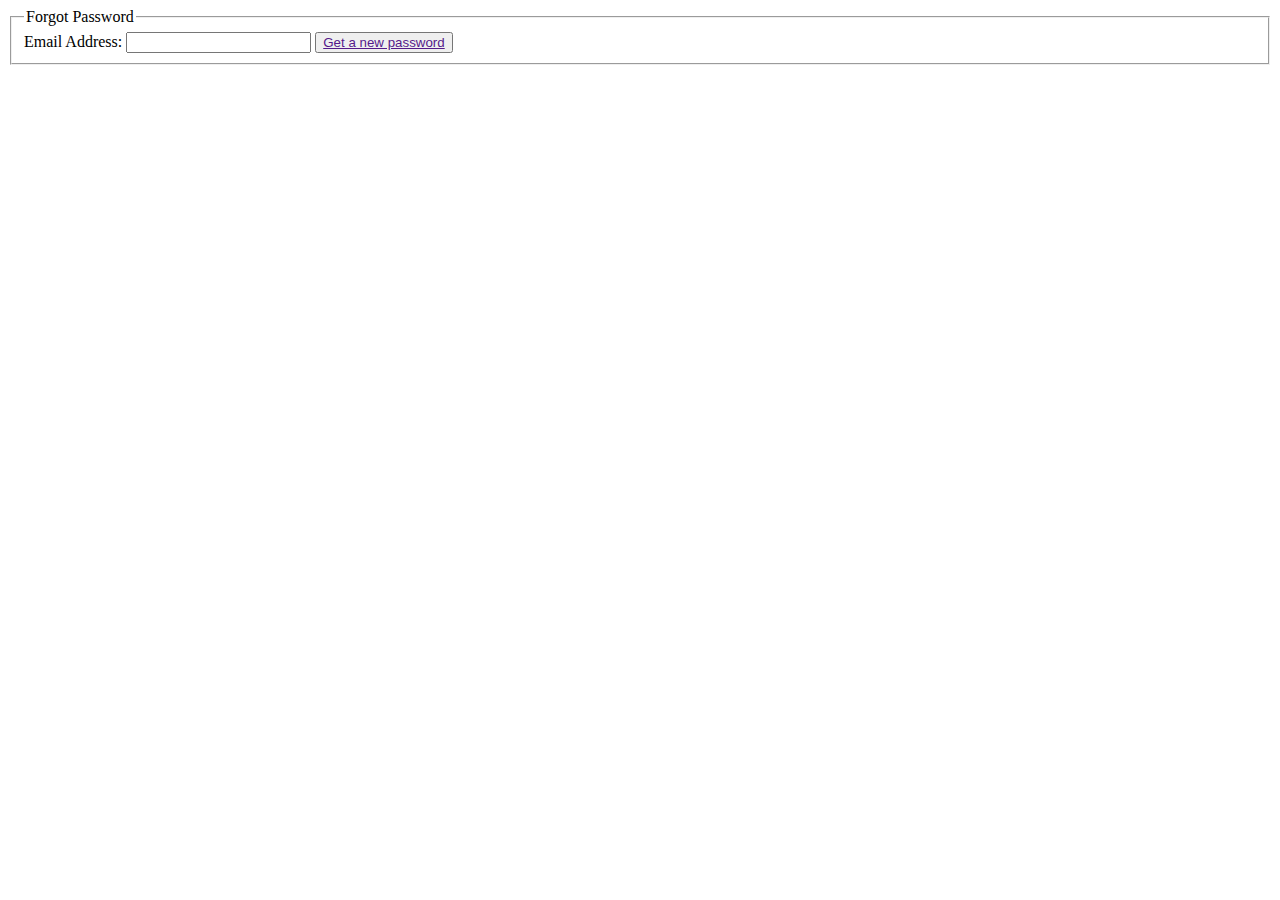
<file: forgot-password.html>
<!DOCTYPE html>
<html lang="en">
<head>
    <meta charset="UTF-8">
    <meta http-equiv="X-UA-Compatible" content="IE=edge">
    <meta name="viewport" content="width=device-width, initial-scale=1.0">
    <link rel="stylesheet" href="./static/css/style.css">
    <title>Forgot Password</title>
</head>
<body>
    <fieldset>
        <legend>Forgot Password</legend>
        <label for="email">Email Address:</label>
        <input type="email" name="email" id="email">

        <button><a href="">Get a new password</a></button>
    </fieldset>

</body>
</html>
</file>
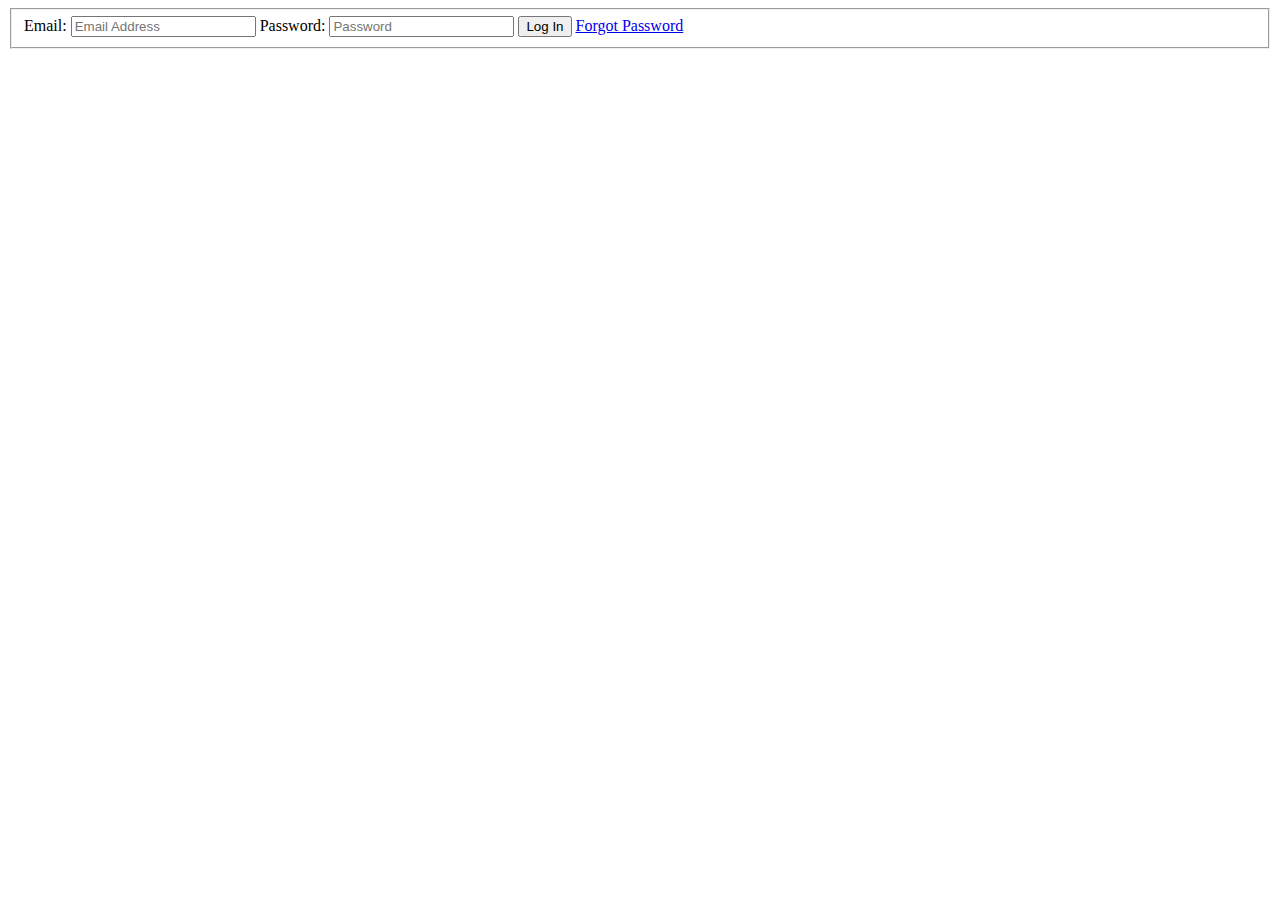
<file: login.html>
<!DOCTYPE html>
<html lang="en">
<head>
    <meta charset="UTF-8">
    <meta http-equiv="X-UA-Compatible" content="IE=edge">
    <meta name="viewport" content="width=device-width, initial-scale=1.0">
    <link rel="stylesheet" href="./static/css/style.css">
    <title>Log in</title>
</head>
<body>
    <fieldset>
    <!--I am not sure what the value of action is-->
    <form action="" method="get">
    <label for="email">Email:</label>     
    <input type="email" name="email" placeholder="Email Address">
    <label for="password">Password:</label>
    <input type="password" name="password" id="password" placeholder="Password">
    <button>Log In</button>
    <a href="forgot-password.html" aria-label="Forgot password button">Forgot Password</a>
    </form>
    </fieldset>
</body>
</html>
</file>
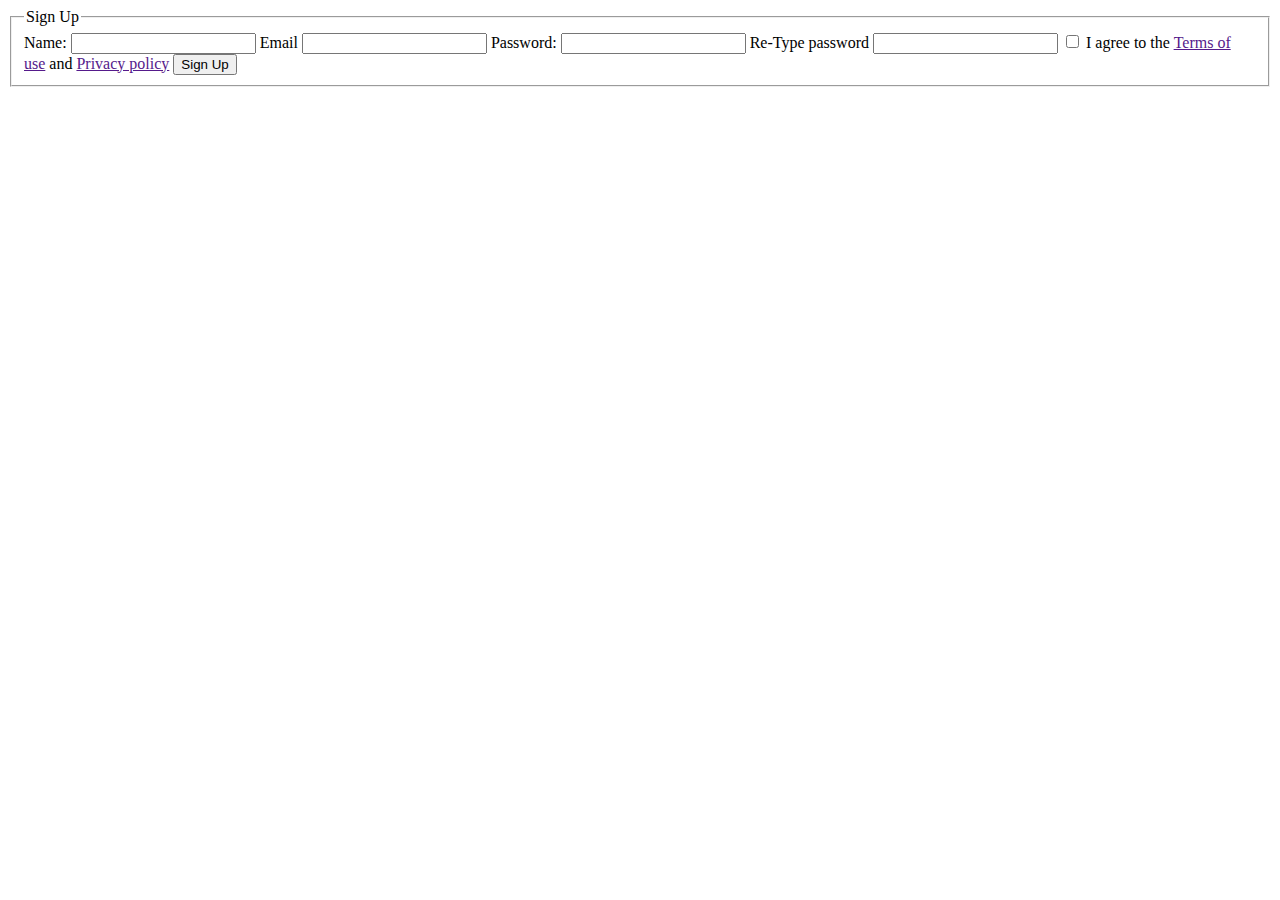
<file: signup.html>
<!DOCTYPE html>
<html lang="en">
<head>
    <meta charset="UTF-8">
    <meta http-equiv="X-UA-Compatible" content="IE=edge">
    <meta name="viewport" content="width=device-width, initial-scale=1.0">
    <link rel="stylesheet" href="./static/css/style.css">
    <title>Sign Up</title>
</head>
<body>
    <fieldset>
        <legend>Sign Up</legend>
        <label for="Name">Name:</label>
        <input type="text" name="name" id="name" required>

        <label for="email">Email</label>
        <input type="email" name="email" id="email" required>

        <label for="password">Password:</label>
        <input type="password" name="password" id="password" required>

        <label>Re-Type password</label>
        <input type="password" name="password" id="password" required>

        <input type="checkbox" name="check-box" id="check-box">
        <label for="check-box">I agree to the <a href="">Terms of use</a> and <a href="">Privacy policy</a></label>

        <button><a href=""></a>Sign Up</button>
        

    </fieldset>
</body>
</html>
</file>
<file: static/css/style.css>
/* Index */ 
.card {
    display: flex;
    flex-direction: column;
    justify-content: center;
    align-items: center;
}

.card button {
    margin: 4px;
    text-decoration: none;
}

.card button a {
    text-decoration: none;
    color: black;
}
</file>
